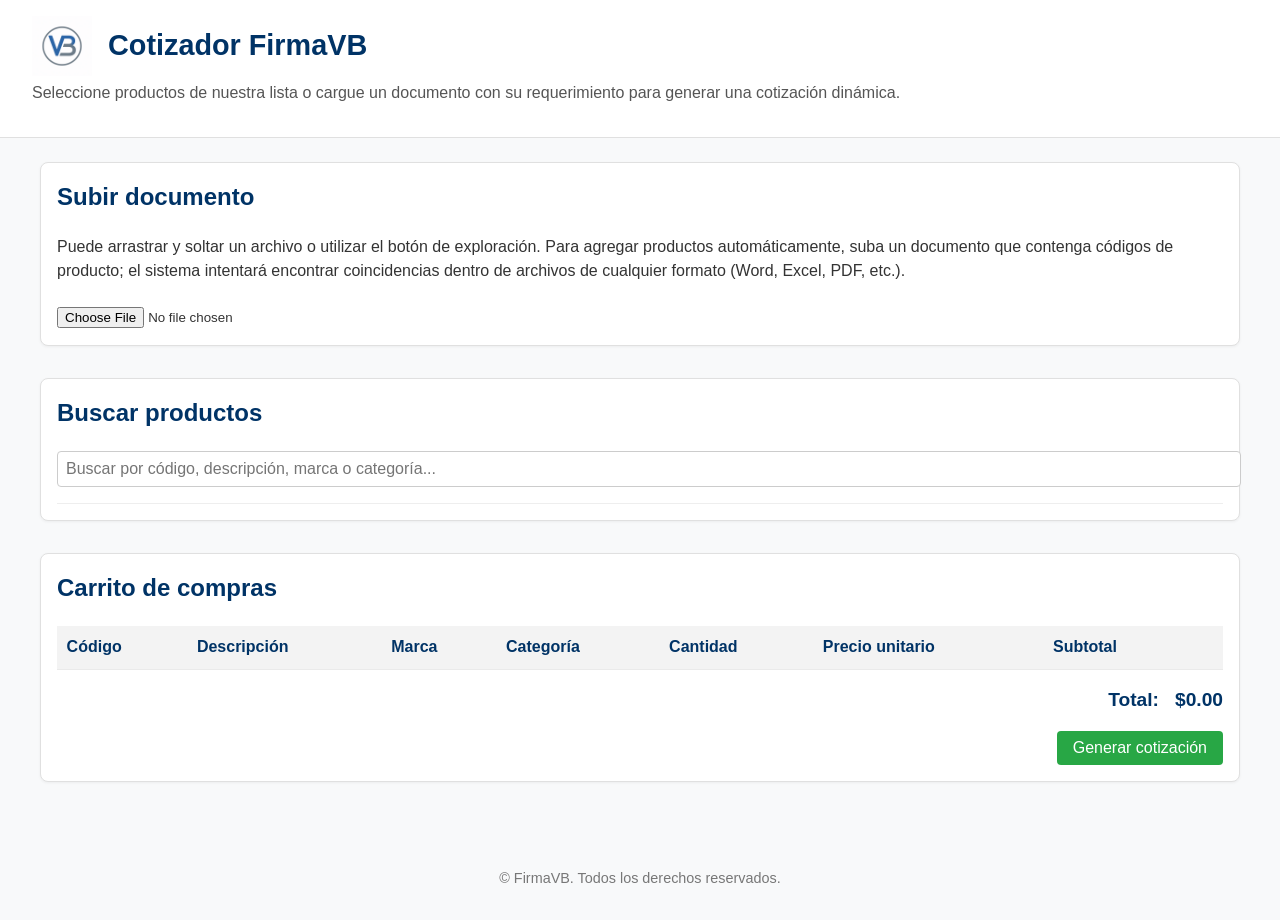
<file: index.html>
<!DOCTYPE html>
<html lang="es">
<head>
  <meta charset="UTF-8" />
  <meta name="viewport" content="width=device-width, initial-scale=1.0" />
  <title>Cotizador FirmaVB</title>
  <link rel="stylesheet" href="styles.css" />
</head>
<body>
  <header>
    <div class="header-container">
      <img src="logo.png" alt="Logo FirmaVB" class="logo" />
      <h1>Cotizador FirmaVB</h1>
    </div>
    <p class="subtitle">Seleccione productos de nuestra lista o cargue un documento con su requerimiento para generar una cotización dinámica.</p>
  </header>

  <main>
    <section class="upload-section">
      <h2>Subir documento</h2>
      <p>Puede arrastrar y soltar un archivo o utilizar el botón de exploración. Para agregar productos automáticamente, suba un documento que contenga códigos de producto; el sistema intentará encontrar coincidencias dentro de archivos de cualquier formato (Word, Excel, PDF, etc.).</p>
      <!-- Se aceptan todos los tipos de archivo; la extracción de códigos se realiza de forma heurística -->
      <input type="file" id="fileUpload" />
                  <button id="cotizarFile" class="generate-button" style="display:none;">Cotizar</button>
    </section>

    <section class="search-section">
      <h2>Buscar productos</h2>
      <input
        type="text"
        id="searchInput"
        placeholder="Buscar por código, descripción, marca o categoría..."
      />
      <div id="searchResults" class="results"></div>
    </section>

    <section class="cart-section">
      <h2>Carrito de compras</h2>
      <table id="cartTable" class="cart-table">
        <thead>
          <tr>
            <th>Código</th>
            <th>Descripción</th>
            <th>Marca</th>
            <th>Categoría</th>
            <th>Cantidad</th>
            <th>Precio unitario</th>
            <th>Subtotal</th>
            <th></th>
          </tr>
        </thead>
        <tbody id="cartBody"></tbody>
      </table>
      <div class="total">
        <span>Total:</span>
        <span id="totalAmount">$0.00</span>
      </div>

      <!-- Botón para generar la cotización -->
      <div class="generate-container">
        <button id="generateQuote" class="generate-button">Generar cotización</button>
      </div>
    </section>

    <!-- Sección para mostrar la cotización generada -->
    <section id="quoteSection" class="quote-section" style="display: none;">
      <h2>Cotización generada</h2>
      <table id="quoteTable" class="quote-table">
        <thead>
          <tr>
            <th>Código</th>
            <th>Descripción</th>
            <th>Marca</th>
            <th>Categoría</th>
            <th>Cantidad</th>
            <th>Precio unitario</th>
            <th>Subtotal</th>
            <th>Tipo</th>
            <th>Cambiar producto</th>
            <th></th>
          </tr>
        </thead>
        <tbody id="quoteBody"></tbody>
      </table>
      <div class="total">
        <span>Total cotización:</span>
        <span id="quoteTotalAmount">$0.00</span>
      </div>
    </section>
  </main>

  <footer>
    <p>© <span id="year"></span> FirmaVB. Todos los derechos reservados.</p>
  </footer>

  <script src="script.js"></script>
</body>
</html>
</file>
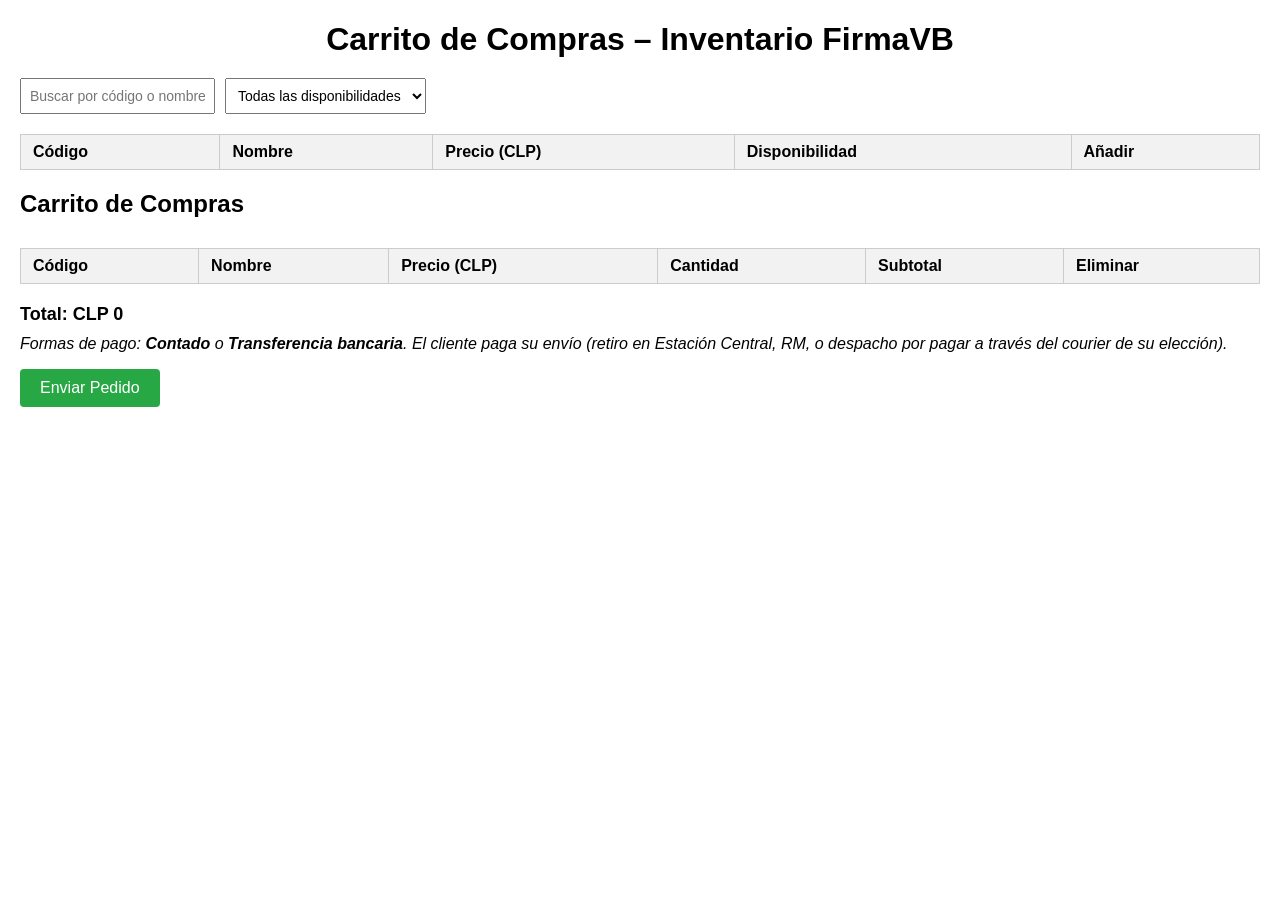
<file: carrito_de_compras.html>
<!DOCTYPE html>
<html lang="es">
<head>
  <meta charset="UTF-8">
  <meta name="viewport" content="width=device-width, initial-scale=1.0">
  <title>Carrito de Compras – Inventario FirmaVB</title>
  <style>
    body {
      font-family: Arial, sans-serif;
      margin: 20px;
    }
    h1 {
      text-align: center;
      margin-bottom: 20px;
    }
    .controls {
      display: flex;
      flex-wrap: wrap;
      gap: 10px;
      margin-bottom: 20px;
    }
    .controls input,
    .controls select {
      padding: 8px;
      font-size: 14px;
    }
    table {
      width: 100%;
      border-collapse: collapse;
      margin-bottom: 20px;
    }
    th, td {
      padding: 8px 12px;
      border: 1px solid #ccc;
      text-align: left;
    }
    th {
      background-color: #f2f2f2;
    }
    tbody tr:nth-child(even) {
      background-color: #fafafa;
    }
    .add-btn {
      cursor: pointer;
      background-color: #007bff;
      color: #fff;
      border: none;
      padding: 4px 8px;
      border-radius: 4px;
    }
    .add-btn:disabled {
      background-color: #ccc;
      cursor: not-allowed;
    }
    #cartTable {
      margin-top: 30px;
    }
    #total {
      font-weight: bold;
      font-size: 18px;
      margin-top: 10px;
    }
    #checkout {
      padding: 10px 20px;
      font-size: 16px;
      background-color: #28a745;
      color: #fff;
      border: none;
      border-radius: 4px;
      cursor: pointer;
    }
  </style>
</head>
<body>
  <h1>Carrito de Compras – Inventario FirmaVB</h1>
  <div class="controls">
    <input type="text" id="search" placeholder="Buscar por código o nombre…">
    <select id="availabilityFilter">
      <option value="">Todas las disponibilidades</option>
      <option value="Entrega inmediata">Entrega inmediata</option>
      <option value="Tiempo a convenir">Tiempo a convenir</option>
    </select>
  </div>
  <table id="productsTable">
    <thead>
      <tr>
        <th>Código</th>
        <th>Nombre</th>
        <th>Precio (CLP)</th>
        <th>Disponibilidad</th>
        <th>Añadir</th>
      </tr>
    </thead>
    <tbody>
      <!-- Productos se insertarán aquí dinámicamente -->
    </tbody>
  </table>
  <h2>Carrito de Compras</h2>
  <table id="cartTable">
    <thead>
      <tr>
        <th>Código</th>
        <th>Nombre</th>
        <th>Precio (CLP)</th>
        <th>Cantidad</th>
        <th>Subtotal</th>
        <th>Eliminar</th>
      </tr>
    </thead>
    <tbody>
      <!-- Carrito se insertará aquí dinámicamente -->
    </tbody>
  </table>
  <div id="total">Total: CLP 0</div>
  <!-- Información sobre formas de pago y condiciones de envío -->
  <p id="paymentInfo" style="margin-top: 10px; font-style: italic;">
    Formas de pago: <strong>Contado</strong> o <strong>Transferencia bancaria</strong>. El cliente paga su envío (retiro en Estación Central, RM, o despacho por pagar a través del courier de su elección).
  </p>
  <button id="checkout">Enviar Pedido</button>

  <script>
    // Estado del carrito
    const cart = {};

    // Cargar datos de inventario
    async function loadInventory() {
      const response = await fetch('aaa_inventory_products.json');
      const data = await response.json();
      return data;
    }

    function formatPrice(value) {
      return new Intl.NumberFormat('es-CL', { style: 'currency', currency: 'CLP' }).format(value);
    }

    function renderProducts(products) {
      const tbody = document.querySelector('#productsTable tbody');
      tbody.innerHTML = '';
      products.forEach(item => {
        const tr = document.createElement('tr');
        tr.innerHTML = `
          <td>${item.Code}</td>
          <td>${item.Name}</td>
          <td>${formatPrice(item.Price_CLP)}</td>
          <td>${item.Availability || ''}</td>
          <td><button class="add-btn" data-code="${item.Code}">Añadir</button></td>
        `;
        tbody.appendChild(tr);
      });
    }

    function renderCart() {
      const tbody = document.querySelector('#cartTable tbody');
      tbody.innerHTML = '';
      let total = 0;
      Object.values(cart).forEach(item => {
        const subtotal = item.Price_CLP * item.quantity;
        total += subtotal;
        const tr = document.createElement('tr');
        tr.innerHTML = `
          <td>${item.Code}</td>
          <td>${item.Name}</td>
          <td>${formatPrice(item.Price_CLP)}</td>
          <td><input type="number" min="1" value="${item.quantity}" data-code="${item.Code}" class="qty-input"></td>
          <td>${formatPrice(subtotal)}</td>
          <td><button class="remove-btn" data-code="${item.Code}">X</button></td>
        `;
        tbody.appendChild(tr);
      });
      document.getElementById('total').textContent = 'Total: ' + formatPrice(total);
    }

    function setupEventListeners(inventory) {
      // Añadir al carrito
      document.querySelector('#productsTable').addEventListener('click', e => {
        if (e.target.classList.contains('add-btn')) {
          const code = e.target.dataset.code;
          const product = inventory.find(p => p.Code === code);
          if (product) {
            if (!cart[code]) {
              cart[code] = { ...product, quantity: 1 };
            } else {
              cart[code].quantity++;
            }
            renderCart();
          }
        }
      });
      // Cambiar cantidad en el carrito
      document.querySelector('#cartTable').addEventListener('change', e => {
        if (e.target.classList.contains('qty-input')) {
          const code = e.target.dataset.code;
          const value = parseInt(e.target.value);
          if (cart[code] && value >= 1) {
            cart[code].quantity = value;
            renderCart();
          }
        }
      });
      // Eliminar del carrito
      document.querySelector('#cartTable').addEventListener('click', e => {
        if (e.target.classList.contains('remove-btn')) {
          const code = e.target.dataset.code;
          delete cart[code];
          renderCart();
        }
      });
      // Filtros
      document.getElementById('search').addEventListener('input', () => {
        applyFilters(inventory);
      });
      document.getElementById('availabilityFilter').addEventListener('change', () => {
        applyFilters(inventory);
      });
      // Checkout
      document.getElementById('checkout').addEventListener('click', () => {
        if (Object.keys(cart).length === 0) {
          alert('El carrito está vacío.');
          return;
        }
        // Generar mensaje de pedido
        let message = 'Pedido:\n';
        Object.values(cart).forEach(item => {
          message += `- ${item.quantity} x ${item.Name} (${item.Code}) = ${formatPrice(item.Price_CLP * item.quantity)}\n`;
        });
        message += '\n' + document.getElementById('total').textContent;
        message += '\n\nFormas de pago: Contado o Transferencia. El cliente paga su envío (retiro en Estación Central, RM, o despacho por pagar).';
        alert('Enviaremos el siguiente pedido para coordinar pago y entrega:\n\n' + message);
      });
    }

    function applyFilters(inventory) {
      const term = document.getElementById('search').value.toLowerCase();
      const availability = document.getElementById('availabilityFilter').value;
      const filtered = inventory.filter(item => {
        const matchesTerm =
          item.Code.toLowerCase().includes(term) ||
          item.Name.toLowerCase().includes(term);
        const matchesAvail = !availability || (item.Availability || '') === availability;
        return matchesTerm && matchesAvail;
      });
      renderProducts(filtered);
    }

    // Inicializar
    loadInventory().then(inventory => {
      // Ordenar por disponibilidad y nombre para mejor UX
      inventory.sort((a, b) => {
        if (a.Availability === b.Availability) {
          return a.Name.localeCompare(b.Name);
        }
        return (a.Availability || '').localeCompare(b.Availability || '');
      });
      renderProducts(inventory);
      setupEventListeners(inventory);
    });
  </script>
</body>
</html>
</file>
<file: styles.css>
/*
 * Estilos base para el cotizador de FirmaVB
 * Diseñado para ser responsivo y claro.
 */

body {
  margin: 0;
  font-family: Arial, Helvetica, sans-serif;
  line-height: 1.5;
  background-color: #f8f9fa;
  color: #333;
}

header {
  background-color: #ffffff;
  padding: 1rem 2rem;
  border-bottom: 1px solid #e0e0e0;
}

.header-container {
  display: flex;
  align-items: center;
  gap: 1rem;
}

.logo {
  height: 60px;
  width: 60px;
}

h1 {
  margin: 0;
  font-size: 1.8rem;
  color: #003366;
}

.subtitle {
  margin-top: 0.3rem;
  color: #555;
}

main {
  padding: 1.5rem 2rem;
  display: flex;
  flex-direction: column;
  gap: 2rem;
  max-width: 1200px;
  margin: auto;
}

section {
  background-color: #ffffff;
  padding: 1rem;
  border: 1px solid #e0e0e0;
  border-radius: 8px;
  box-shadow: 0 1px 3px rgba(0, 0, 0, 0.05);
}

section h2 {
  margin-top: 0;
  color: #003366;
}

.upload-section input[type="file"] {
  margin-top: 0.5rem;
}

.search-section input[type="text"] {
  width: 100%;
  padding: 0.5rem;
  font-size: 1rem;
  border: 1px solid #ccc;
  border-radius: 4px;
  margin-bottom: 1rem;
}

.results {
  max-height: 300px;
  overflow-y: auto;
  border-top: 1px solid #eee;
}

.product-item {
  display: flex;
  flex-direction: column;
  gap: 0.2rem;
  padding: 0.6rem 0;
  border-bottom: 1px solid #f0f0f0;
}

.product-item:last-child {
  border-bottom: none;
}

.product-title {
  font-weight: bold;
  color: #003366;
}

.add-button {
  align-self: flex-start;
  margin-top: 0.3rem;
  padding: 0.3rem 0.5rem;
  font-size: 0.9rem;
  color: #fff;
  background-color: #007bff;
  border: none;
  border-radius: 4px;
  cursor: pointer;
}

.add-button:hover {
  background-color: #0056b3;
}

.cart-section {
  overflow-x: auto;
}

.cart-table {
  width: 100%;
  border-collapse: collapse;
}

.cart-table th,
.cart-table td {
  padding: 0.6rem;
  text-align: left;
  border-bottom: 1px solid #eaeaea;
}

.cart-table th {
  background-color: #f3f3f3;
  color: #003366;
}

.cart-table tbody tr:nth-child(even) {
  background-color: #f9f9f9;
}

.cart-table input[type="number"] {
  width: 60px;
}

.remove-button {
  color: #dc3545;
  background-color: transparent;
  border: none;
  cursor: pointer;
  font-size: 1rem;
}

.total {
  display: flex;
  justify-content: flex-end;
  gap: 1rem;
  margin-top: 1rem;
  font-size: 1.2rem;
  font-weight: bold;
  color: #003366;
}

/* Contenedor y estilo para el botón de generar cotización */
.generate-container {
  display: flex;
  justify-content: flex-end;
  margin-top: 1rem;
}

.generate-button {
  padding: 0.5rem 1rem;
  font-size: 1rem;
  color: #fff;
  background-color: #28a745;
  border: none;
  border-radius: 4px;
  cursor: pointer;
}

.generate-button:hover {
  background-color: #218838;
}

/* Estilos para la sección de cotización */
.quote-section {
  margin-top: 2rem;
}

.quote-table {
  width: 100%;
  border-collapse: collapse;
}

.quote-table th,
.quote-table td {
  padding: 0.6rem;
  text-align: left;
  border-bottom: 1px solid #eaeaea;
}

.quote-table th {
  background-color: #f3f3f3;
  color: #003366;
}

.quote-table tbody tr:nth-child(even) {
  background-color: #f9f9f9;
}

.quote-table input[type="number"],
.quote-table select {
  width: 100%;
  padding: 0.2rem;
  box-sizing: border-box;
}

.quote-table .remove-button {
  color: #dc3545;
  background-color: transparent;
  border: none;
  cursor: pointer;
  font-size: 1rem;
}

footer {
  text-align: center;
  padding: 1rem;
  margin-top: 2rem;
  font-size: 0.9rem;
  color: #777;
}
</file>
